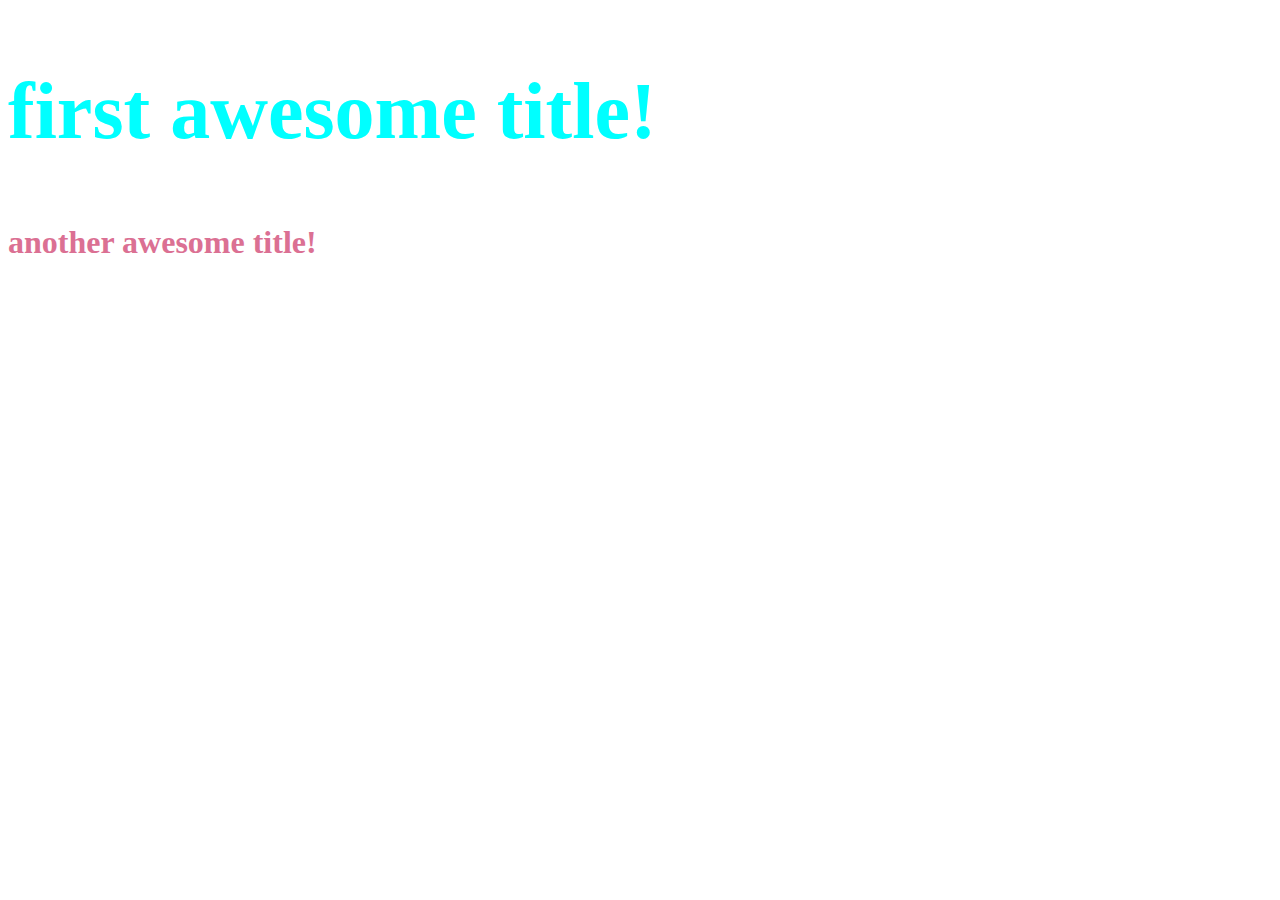
<file: test.html>
<!DOCTYPE html>
<html lang="en">

<head>
    <meta charset="UTF-8">
    <meta http-equiv="X-UA-Compatible" content="IE=edge">
    <meta name="viewport" content="width=device-width, initial-scale=1.0">
    <title>testing specificity</title>

    <style>
        #myTitleID {
            color: palevioletred;
        }


        body .title-sm {
            font-size: 0.8rem;
        }

        .hero img {}

        .hero {}

        .hero.bigger {
            font-size: 2rem;
        }

        h2.title {
            color: aqua;
            font-size: 2rem;
        }


        h2 {
            color: red;
        }

        label.btn,
        input.btn,
        a.btn,
        button.btn {
            border-radius: 20px;
        }
    </style>

</head>

<body>

    <h2 id="anotherID" class="title title-sm" style="font-size: 5rem">first awesome title!</h2>
    <h2 id="myTitleID" class="title">another awesome title!</h2>

</body>

</html>
</file>
